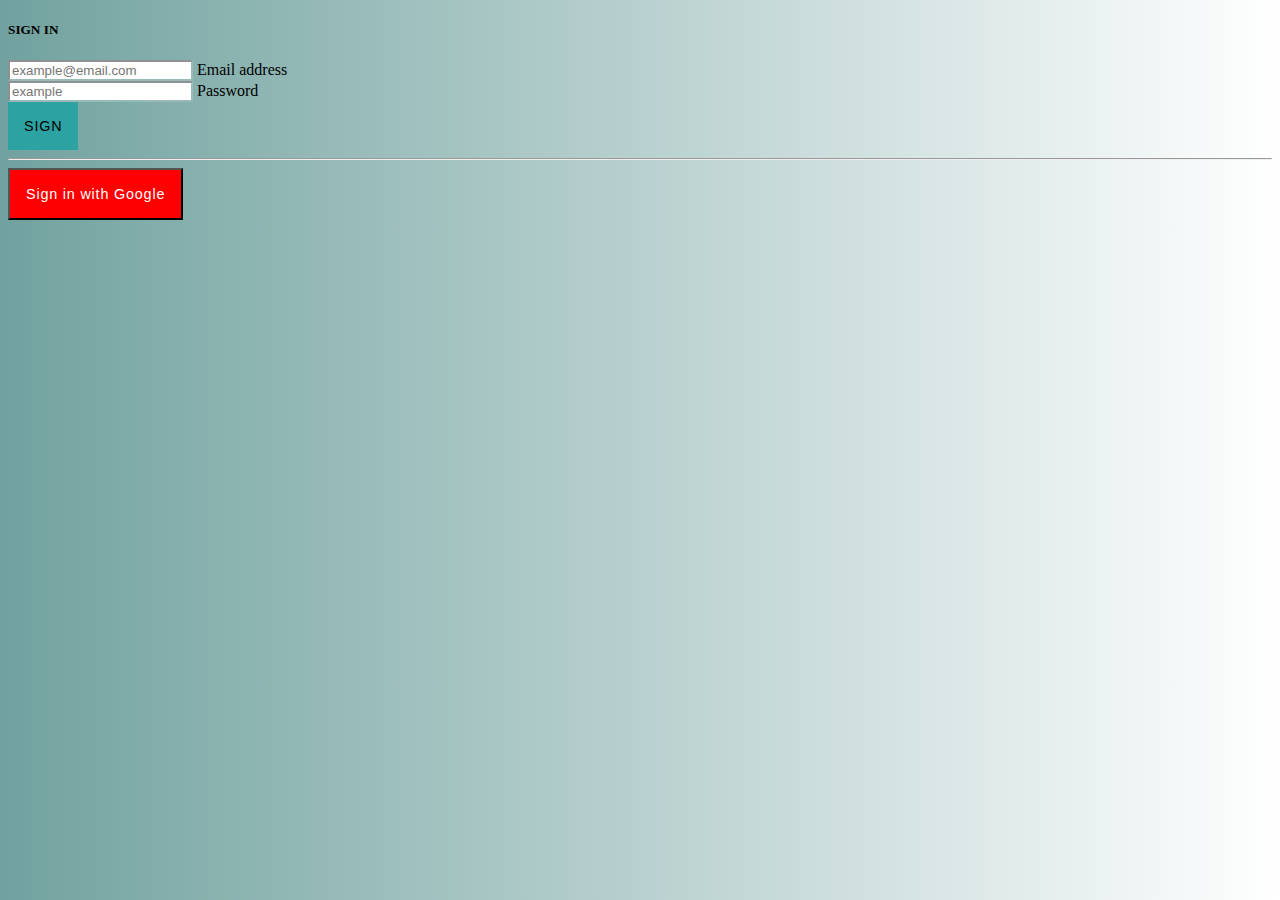
<file: view/masuk.html>
<!doctype html>
<html lang="en">

  <head>
    <meta charset="utf-8">
    <meta name="viewport" content="width=device-width, initial-scale=1">
    <title>Bootstrap demo</title>
    <link href="https://cdn.jsdelivr.net/npm/bootstrap@5.3.1/dist/css/bootstrap.min.css" rel="stylesheet" integrity="sha384-4bw+/aepP/YC94hEpVNVgiZdgIC5+VKNBQNGCHeKRQN+PtmoHDEXuppvnDJzQIu9" crossorigin="anonymous">
    <style>
        body{
            background: azure;
            background: linear-gradient(to right, rgb(113, 162, 159), white);
        }
        .btn-login{
            font-size: 0.9rem;
            letter-spacing: 0.05rem;
            padding: 1rem;
        }
        .btn-google{
            background-color: red;
            color: white !important;
        }

        .btn-primary{
            background-color: rgb(44, 162, 162);
            border: 0px;
        }
        .custom-input {
          border-color: rgba(39, 107, 101, 0.461) !important; /* Opacity: 60% */
        }

    </style>
</head>
<body>
    <div class="container">
        <div class="row">
            <div class="col-sm-9 col-md-7 col-lg-5 mx-auto">
                <div class="card border-0 shadow rounded-3 my-5">
                    <div class="card-body p-4 p-sm-5">
                        <h5 class="card-title text-center mb-5 fw-light fs-5">SIGN IN</h5>
                        <form>
                            <div class="form-floating mb3 p-2">
                                <input type="email" class="form-control custom-input" id="floatingInput" placeholder="example@email.com">
                                <label for="floatingInput">Email address</label>
                            </div>
                            <div class="form-floating mb3 p-2">
                                <input type="password" class="form-control custom-input" id="floatingPass" placeholder="example">
                                <label for="floatingPass">Password</label>
                            </div>
                            <div class="d-grid p-3 mt-3">
                                <button class="btn btn-primary btn-login text-uppercase fw-bold" type="submit">
                                    SIGN
                                </button>
                            </div>
                            <hr class="my-1">
                            <div class="d-grid p-3">
                                <button class="btn btn btn-google btn-login text-uppercase fw-bold" type="submit">Sign in with Google</button>
                            </div>
                        </form>
                    </div>
                </div>
            </div>
        </div>
    </div>
</div>
</body>
</html>
</file>
